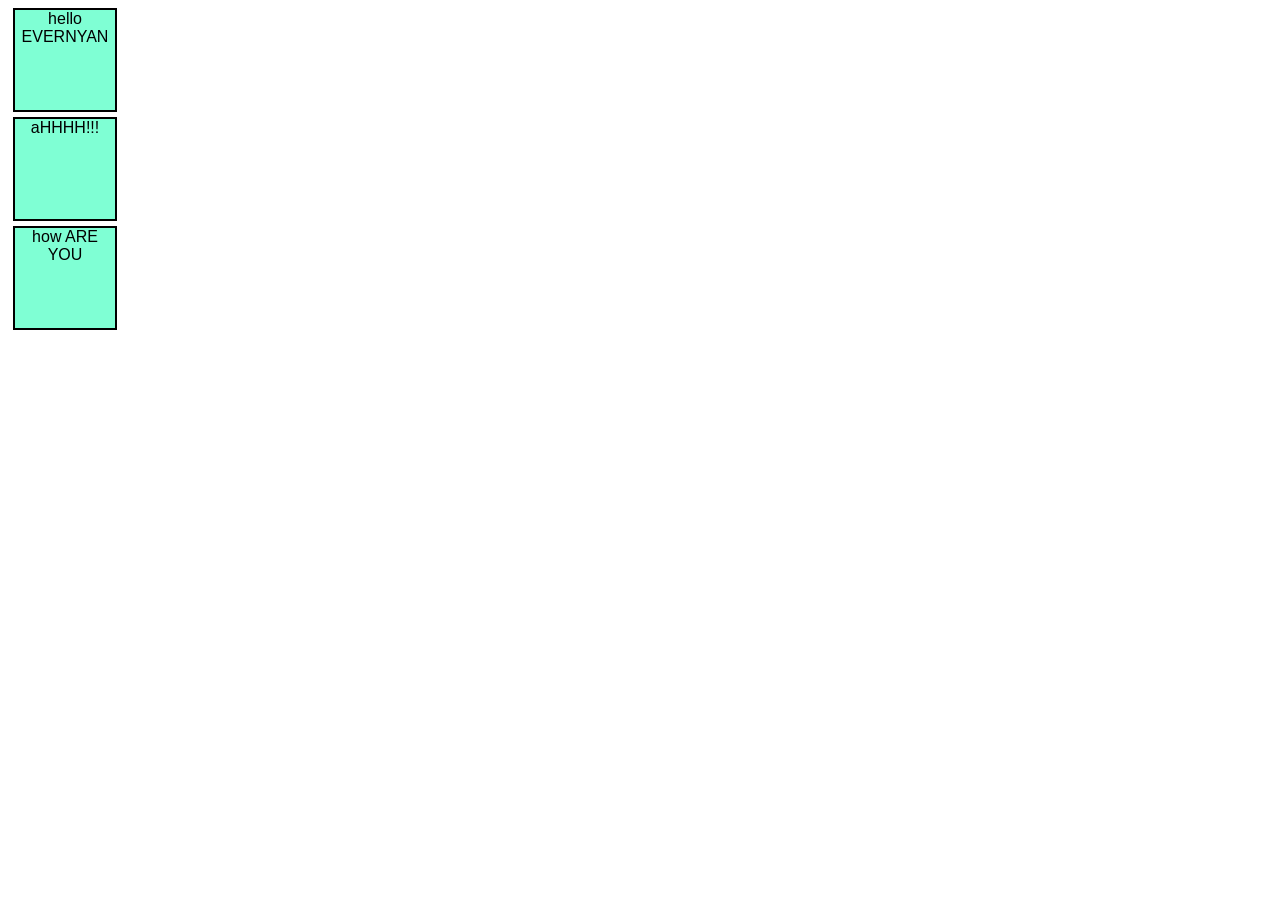
<file: JS/JavaScript-6/index.html>
<!DOCTYPE html>
<html lang="en">
<head>
    <meta charset="UTF-8">
    <meta http-equiv="X-UA-Compatible" content="IE=edge">
    <meta name="viewport" content="width=device-width, initial-scale=1.0">
    <link rel="stylesheet" href="style.css">
    <title>JavaScript</title>
</head>
<body>
    <!-- <h1 id="heading">Hello !!!!!! EVERNYAN</h1>
    <div class="yahoo">yay</div>
    <div class="yahoo">baat hai</div>
    <P>Lorem ipsum dolor sit amet consectetur, adipisicing elit. Repellat laboriosam soluta nam corporis molestias autem natus ad ipsam similique laudantium! Deleniti dolore animi soluta quis magnam reprehenderit temporibus similique iure?</P>
    <p>Lorem ipsum dolor sit, amet consectetur adipisicing elit. Culpa a distinctio laborum atque esse, eaque vitae obcaecati porro quas saepe excepturi quo. Beatae laboriosam reiciendis culpa corporis dolore hic nobis.</p> -->
    
    <!-- <h2>Hello JavaScript</h2> -->
    <div class="box">hello EVERNYAN</div>
    <div class="box">aHHHH!!!</div>
    <div class="box">how ARE YOU</div>
</body>
<script src="six.js"></script>
</html>
</file>
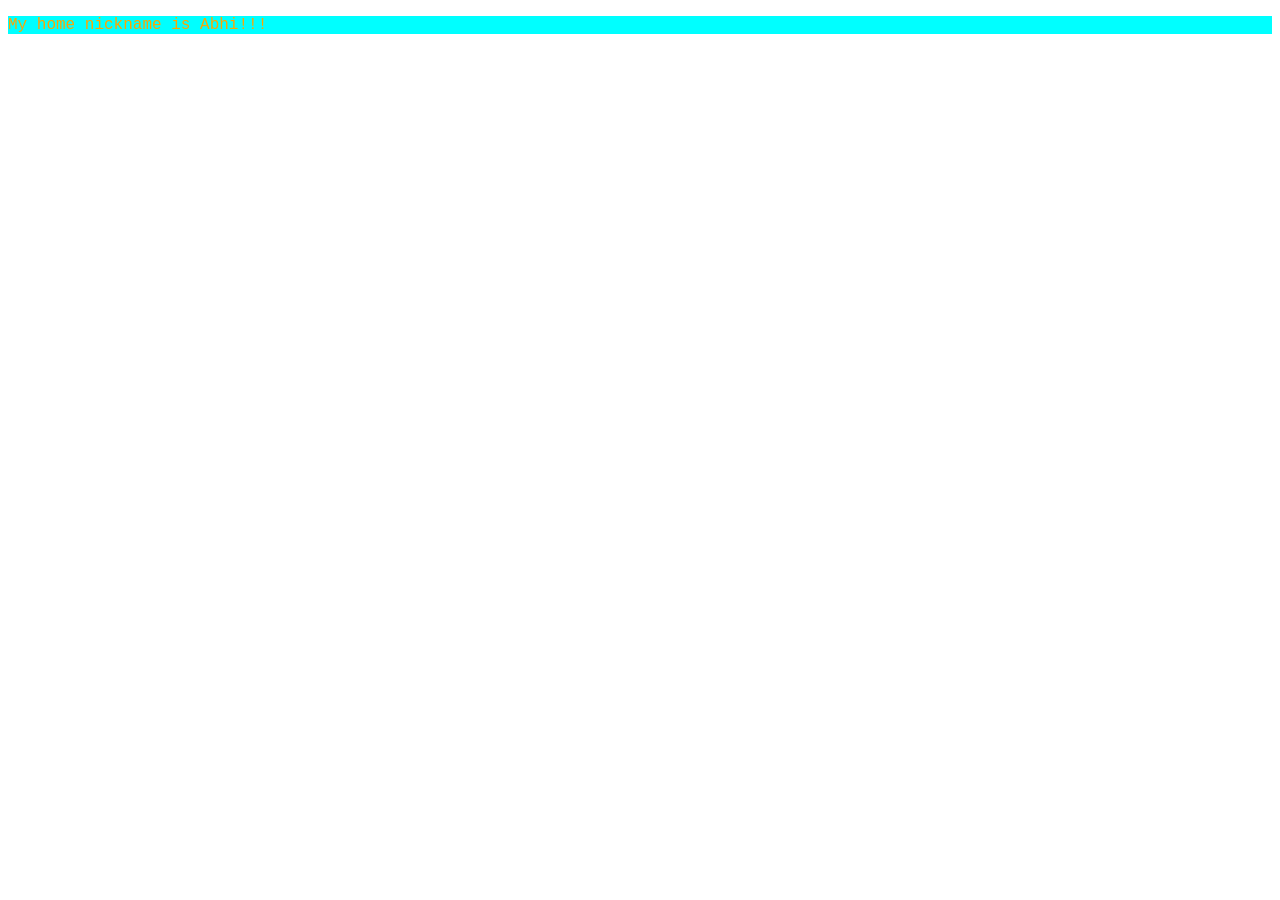
<file: JS/JavaScript-7/index.html>
<!DOCTYPE html>
<html lang="en">
<head>
    <meta charset="UTF-8">
    <meta http-equiv="X-UA-Compatible" content="IE=edge">
    <meta name="viewport" content="width=device-width, initial-scale=1.0">
    <title>DOM-2</title>
    <link rel="stylesheet" href="style.css">
</head>
<body>
    <!-- <div id="box" name="jsDiv">this is attribute</div>
    <p class="owo">simple line</p>
    <img src="# "/>  -->
    <p class="name">My home nickname is Abhi!!!</p>
</body>
<script src="seven.js"></script>
</html>
</file>
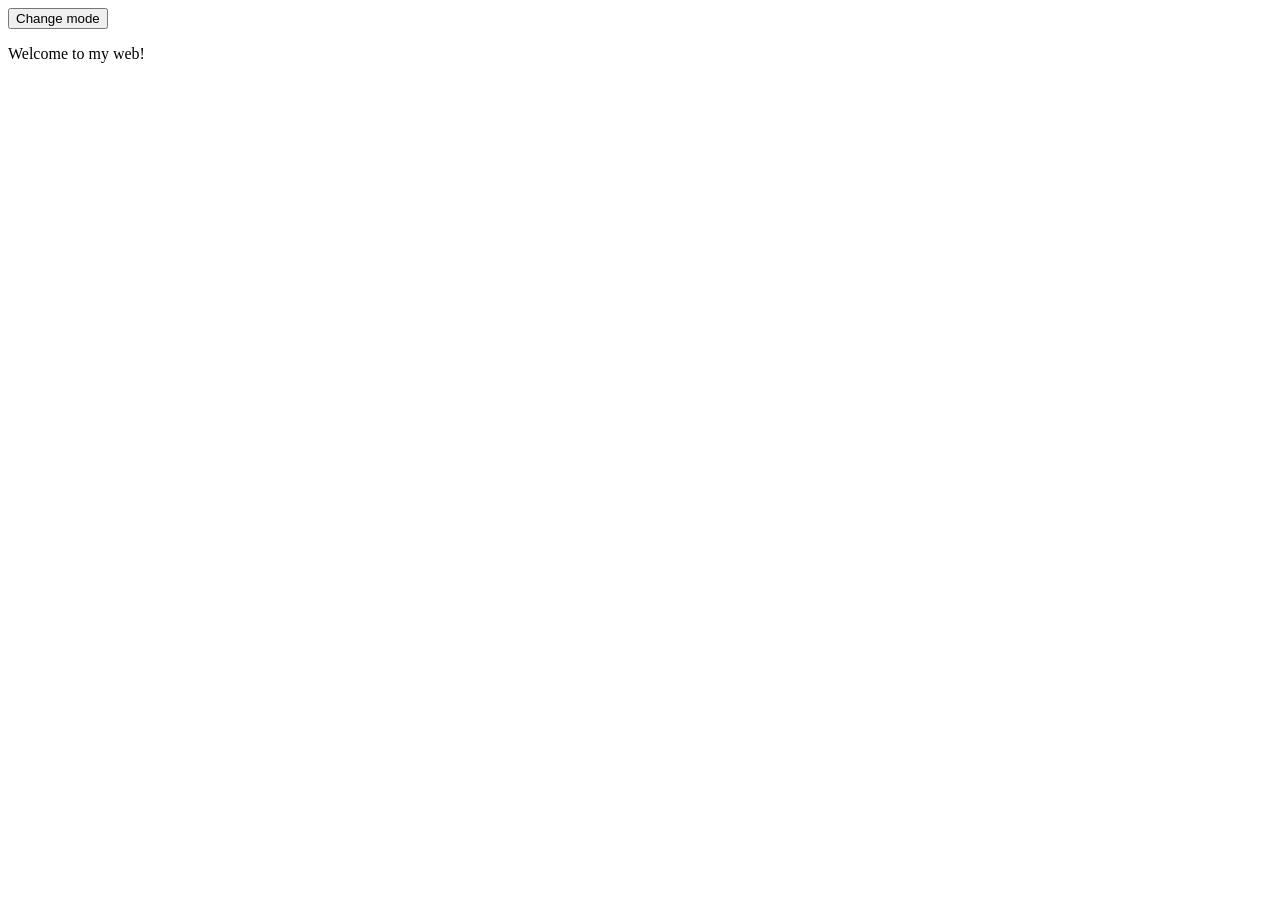
<file: JS/JavaScript-8/index.html>
<!DOCTYPE html>
<html lang="en">
<head>
    <meta charset="UTF-8">
    <meta http-equiv="X-UA-Compatible" content="IE=edge">
    <meta name="viewport" content="width=device-width, initial-scale=1.0">
    <title>Javascript</title>
    <link rel="stylesheet" href="style.css">
</head>
<body>
    <!-- <button id="btn1">Click me</button>
    <div>SHERRRRRRRRR</div> -->
    <button id="mode">Change mode</button>
    <p>Welcome to my web!</p>
</body>
<script src="eight.js"> </script>
</html>
</file>
<file: JS/JavaScript-6/style.css>
/* #heading{
    color: cadetblue;
}
.yahoo{
    background-color: darkkhaki;
} */
.box{
    width: 100px;
    height: 100px;
    color:black;
    background-color:aquamarine;
    border: 2px solid black;
    margin: 5px;
    text-align: center;
    font-family: 'Gill Sans', 'Gill Sans MT', Calibri, 'Trebuchet MS', sans-serif;
}
</file>
<file: JS/JavaScript-7/style.css>
/* #box{
    height: 100px;
    width: 100px;
    background-color:blanchedalmond;
} */
.name{
    color: orange;
    font-family: 'Courier New', Courier, monospace;
}
.new{
    background-color:aqua;
}
</file>
<file: JS/JavaScript-8/style.css>
.dark{
    background-color: black;
    color: azure;   
}
.light{
    background-color: white;
    color: black;
}
</file>
